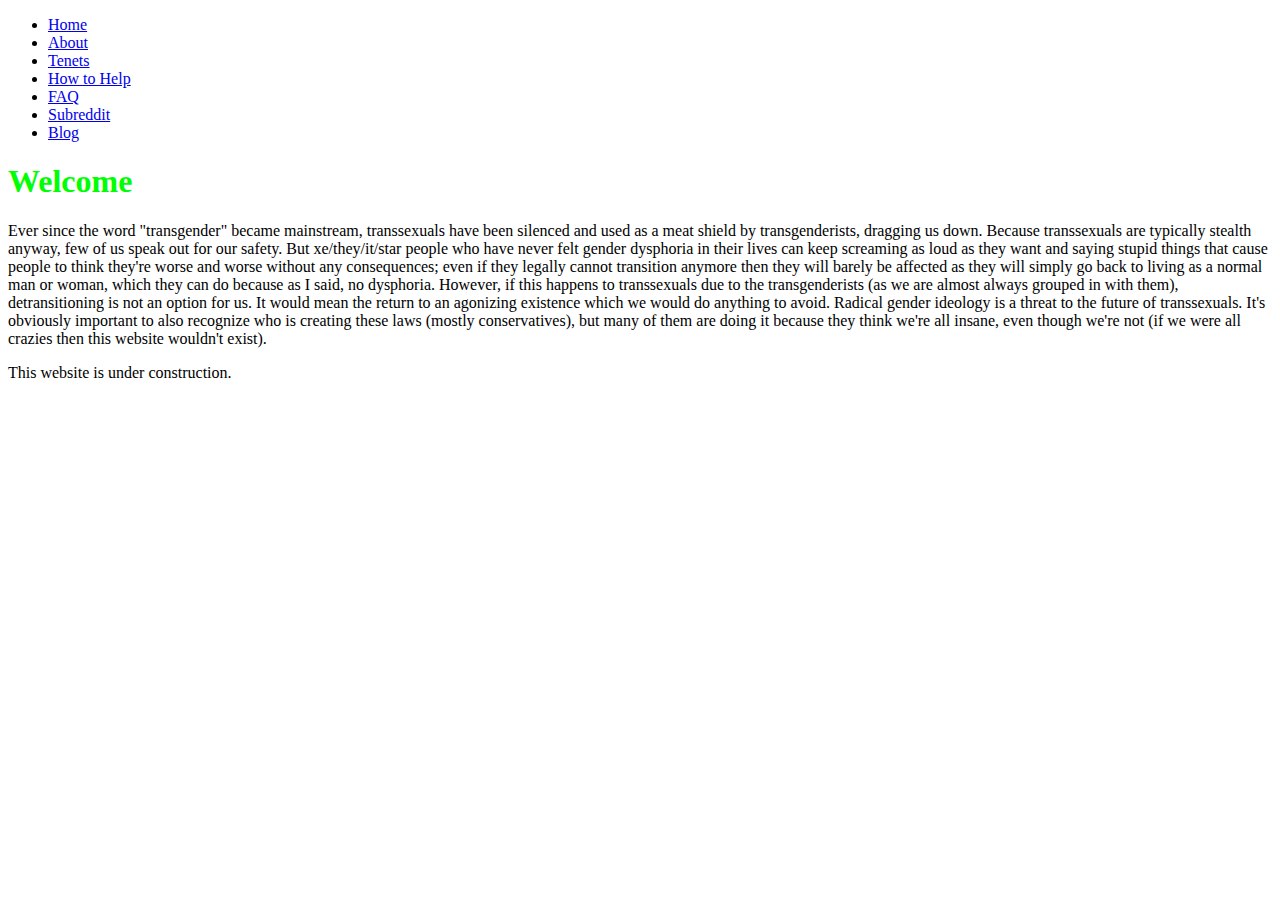
<file: index.html>
<!DOCTYPE html>
<html lang="en">
<head>
	<link rel="stylesheet" href="site.css">
	<meta charset="UTF-8">
	<meta name="viewport" content="width=device-width, initial-scale=1.0">
	<title>True Transsexual Front</title>
	<ul class="navbar">
		<li><a href="./">Home</a></li>
		<li><a href="about">About</a></li>
		<li><a href="tenets">Tenets</a></li>
		<li><a href="help">How to Help</a></li>
		<li><a href="faq">FAQ</a></li>
		<li><a href="https://reddit.com/r/TrueTranssexualFront">Subreddit</a></li>
		<li><a href="https://truetranssexualfront.tumblr.com">Blog</a></li>
	</ul>
</head>
<body>


	<div class="main">
		<h1 class="title">Welcome</h1>
		<p>Ever since the word "transgender" became mainstream, transsexuals have been silenced and used as a meat shield by transgenderists, dragging us down. Because transsexuals are typically stealth anyway, few of us speak out for our safety. But xe/they/it/star people who have never felt gender dysphoria in their lives can keep screaming as loud as they want and saying stupid things that cause people to think they're worse and worse without any consequences; even if they legally cannot transition anymore then they will barely be affected as they will simply go back to living as a normal man or woman, which they can do because as I said, no dysphoria. However, if this happens to transsexuals due to the transgenderists (as we are almost always grouped in with them), detransitioning is not an option for us. It would mean the return to an agonizing existence which we would do anything to avoid. Radical gender ideology is a threat to the future of transsexuals. It's obviously important to also recognize who is creating these laws (mostly conservatives), but many of them are doing it because they think we're all insane, even though we're not (if we were all crazies then this website wouldn't exist).</p>
		<p>This website is under construction.</p>
	</div>
</body>
</html>
</file>
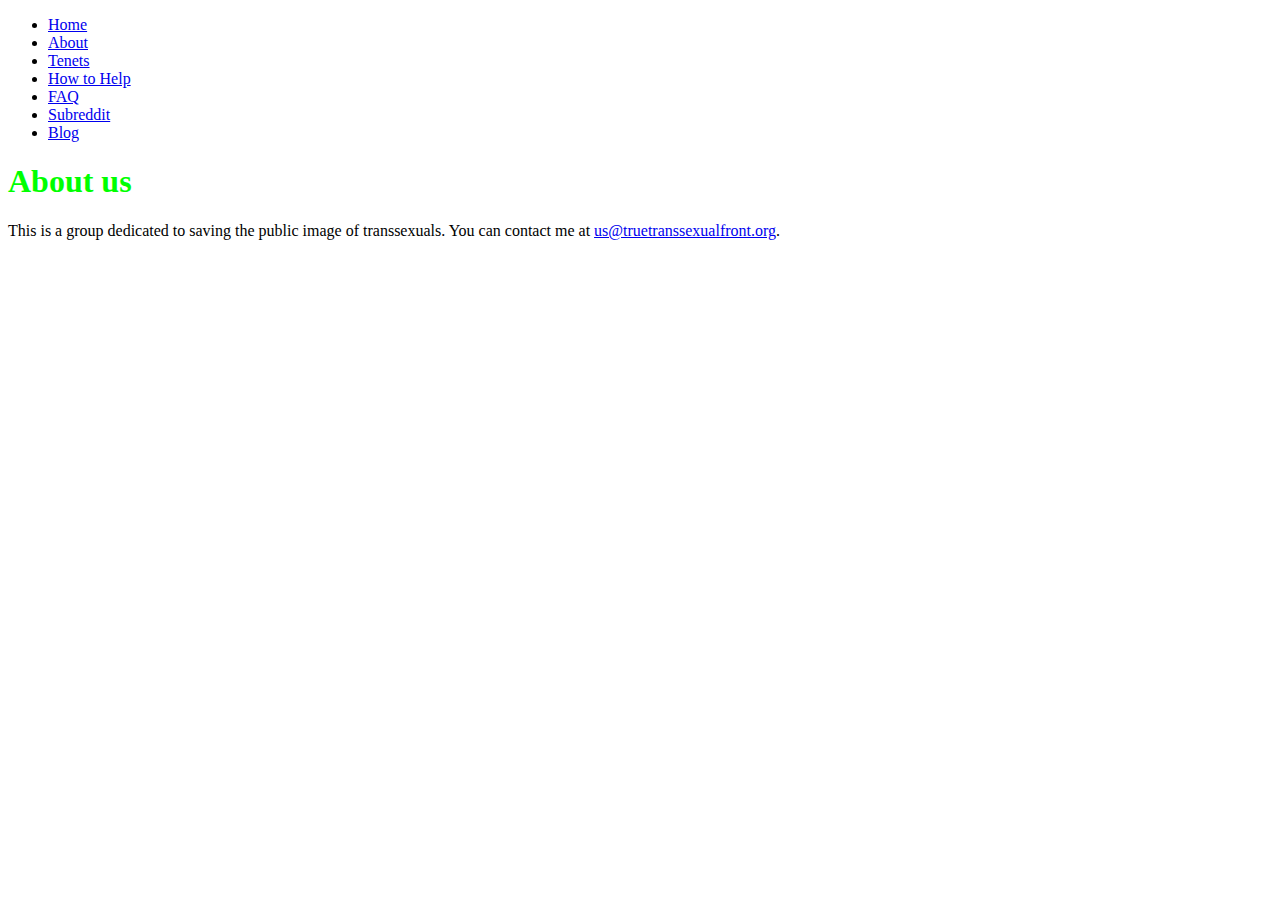
<file: about.html>
<!DOCTYPE html>
<html lang="en">
<head>
	<link rel="stylesheet" href="site.css">
	<meta charset="UTF-8">
	<meta name="viewport" content="width=device-width, initial-scale=1.0">
	<title>True Transsexual Front</title>
	<ul class="navbar">
		<li><a href="./">Home</a></li>
		<li><a href="about">About</a></li>
		<li><a href="tenets">Tenets</a></li>
		<li><a href="help">How to Help</a></li>
		<li><a href="faq">FAQ</a></li>
		<li><a href="https://reddit.com/r/TrueTranssexualFront">Subreddit</a></li>
		<li><a href="https://truetranssexualfront.tumblr.com">Blog</a></li>
	</ul>
</head>
<body>


	<div class="main">
		<h1 class="title">About us</h1>
		<p>This is a group dedicated to saving the public image of transsexuals. You can contact me at <a href="mailto:us@truetranssexualfront.org">us@truetranssexualfront.org</a>.</p>
	</div>
</body>
</html>
</file>
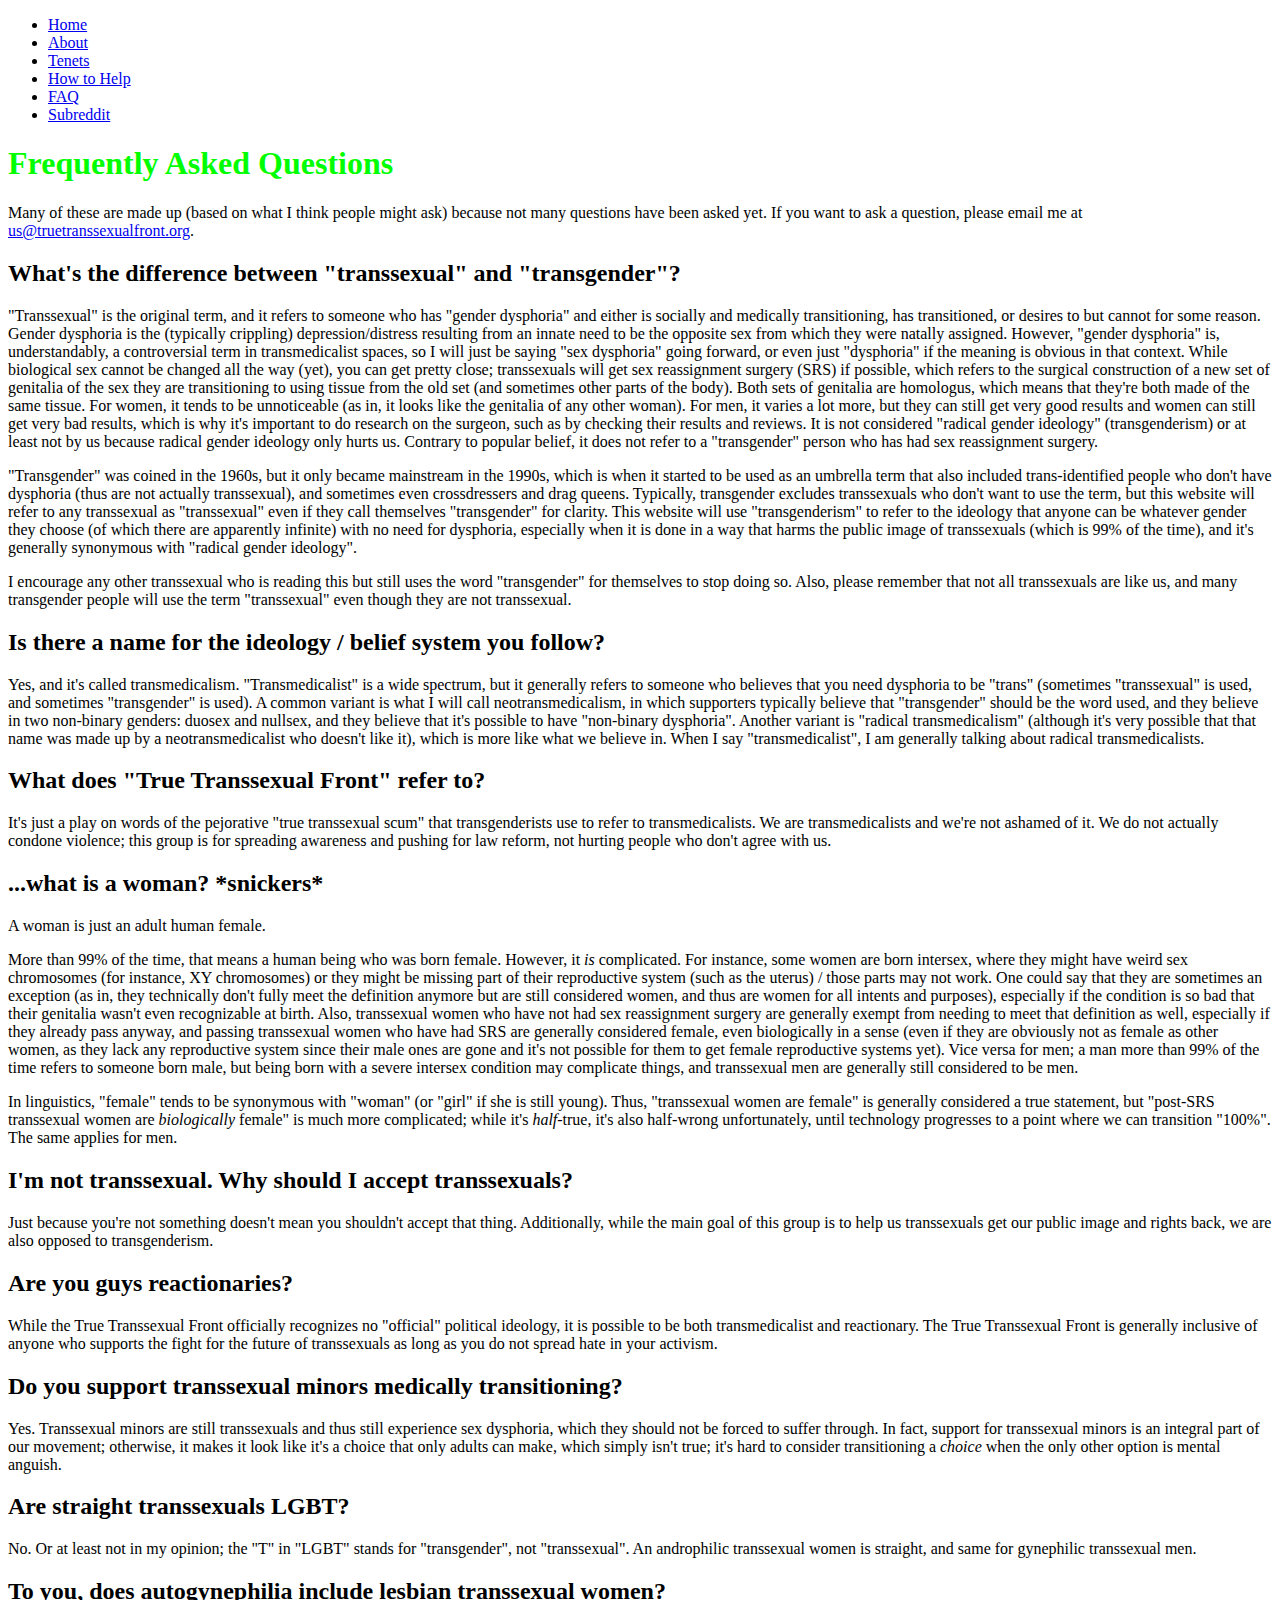
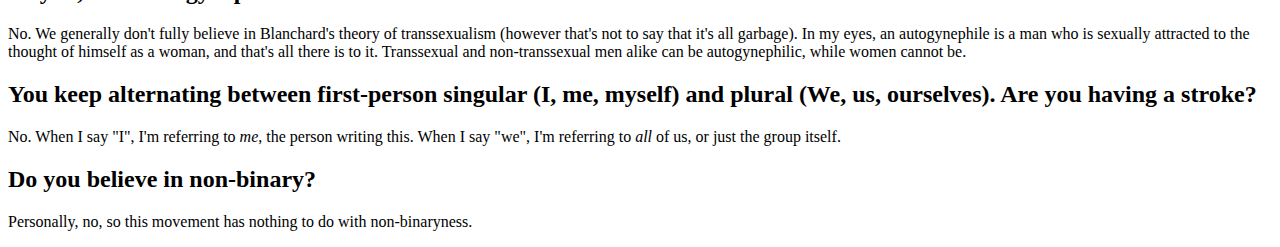
<file: faq.html>
<!DOCTYPE html>
<html lang="en">
<head>
	<link rel="stylesheet" href="site.css">
	<meta charset="UTF-8">
	<meta name="viewport" content="width=device-width, initial-scale=1.0">
	<title>True Transsexual Front</title>
	<ul class="navbar">
		<li><a href="./">Home</a></li>
		<li><a href="about">About</a></li>
		<li><a href="tenets">Tenets</a></li>
		<li><a href="help">How to Help</a></li>
		<li><a href="faq">FAQ</a></li>
		<li><a href="https://reddit.com/r/TrueTranssexualFront">Subreddit</a></li>
	</ul>
</head>
<body>


	<div class="main">
		<h1 class="title">Frequently Asked Questions</h1>
		<p>Many of these are made up (based on what I think people might ask) because not many questions have been asked yet. If you want to ask a question, please email me at <a href="mailto:us@truetranssexualfront.org">us@truetranssexualfront.org</a>.</p>

		<h2>What's the difference between "transsexual" and "transgender"?</h2>
		<p>"Transsexual" is the original term, and it refers to someone who has "gender dysphoria" and either is socially and medically transitioning, has transitioned, or desires to but cannot for some reason. Gender dysphoria is the (typically crippling) depression/distress resulting from an innate need to be the opposite sex from which they were natally assigned. However, "gender dysphoria" is, understandably, a controversial term in transmedicalist spaces, so I will just be saying "sex dysphoria" going forward, or even just "dysphoria" if the meaning is obvious in that context. While biological sex cannot be changed all the way (yet), you can get pretty close; transsexuals will get sex reassignment surgery (SRS) if possible, which refers to the surgical construction of a new set of genitalia of the sex they are transitioning to using tissue from the old set (and sometimes other parts of the body). Both sets of genitalia are homologus, which means that they're both made of the same tissue. For women, it tends to be unnoticeable (as in, it looks like the genitalia of any other woman). For men, it varies a lot more, but they can still get very good results and women can still get very bad results, which is why it's important to do research on the surgeon, such as by checking their results and reviews. It is not considered "radical gender ideology" (transgenderism) or at least not by us because radical gender ideology only hurts us. Contrary to popular belief, it does not refer to a "transgender" person who has had sex reassignment surgery.</p>

		<p>"Transgender" was coined in the 1960s, but it only became mainstream in the 1990s, which is when it started to be used as an umbrella term that also included trans-identified people who don't have dysphoria (thus are not actually transsexual), and sometimes even crossdressers and drag queens. Typically, transgender excludes transsexuals who don't want to use the term, but this website will refer to any transsexual as "transsexual" even if they call themselves "transgender" for clarity. This website will use "transgenderism" to refer to the ideology that anyone can be whatever gender they choose (of which there are apparently infinite) with no need for dysphoria, especially when it is done in a way that harms the public image of transsexuals (which is 99% of the time), and it's generally synonymous with "radical gender ideology".</p>

		<p>I encourage any other transsexual who is reading this but still uses the word "transgender" for themselves to stop doing so. Also, please remember that not all transsexuals are like us, and many transgender people will use the term "transsexual" even though they are not transsexual.</p>

		<h2>Is there a name for the ideology / belief system you follow?</h2>
		<p>Yes, and it's called transmedicalism. "Transmedicalist" is a wide spectrum, but it generally refers to someone who believes that you need dysphoria to be "trans" (sometimes "transsexual" is used, and sometimes "transgender" is used). A common variant is what I will call neotransmedicalism, in which supporters typically believe that "transgender" should be the word used, and they believe in two non-binary genders: duosex and nullsex, and they believe that it's possible to have "non-binary dysphoria". Another variant is "radical transmedicalism" (although it's very possible that that name was made up by a neotransmedicalist who doesn't like it), which is more like what we believe in. When I say "transmedicalist", I am generally talking about radical transmedicalists.

		<h2>What does "True Transsexual Front" refer to?</h2>
		<p>It's just a play on words of the pejorative "true transsexual scum" that transgenderists use to refer to transmedicalists. We are transmedicalists and we're not ashamed of it. We do not actually condone violence; this group is for spreading awareness and pushing for law reform, not hurting people who don't agree with us.</p>

		<h2>...what is a woman? *snickers*</h2>
		<p>A woman is just an adult human female.</p>
		<p>More than 99% of the time, that means a human being who was born female. However, it <i>is</i> complicated. For instance, some women are born intersex, where they might have weird sex chromosomes (for instance, XY chromosomes) or they might be missing part of their reproductive system (such as the uterus) / those parts may not work. One could say that they are sometimes an exception (as in, they technically don't fully meet the definition anymore but are still considered women, and thus are women for all intents and purposes), especially if the condition is so bad that their genitalia wasn't even recognizable at birth. Also, transsexual women who have not had sex reassignment surgery are generally exempt from needing to meet that definition as well, especially if they already pass anyway, and passing transsexual women who have had SRS are generally considered female, even biologically in a sense (even if they are obviously not as female as other women, as they lack any reproductive system since their male ones are gone and it's not possible for them to get female reproductive systems yet). Vice versa for men; a man more than 99% of the time refers to someone born male, but being born with a severe intersex condition may complicate things, and transsexual men are generally still considered to be men.</p>

		<p>In linguistics, "female" tends to be synonymous with "woman" (or "girl" if she is still young). Thus, "transsexual women are female" is generally considered a true statement, but "post-SRS transsexual women are <i>biologically</i> female" is much more complicated; while it's <i>half</i>-true, it's also half-wrong unfortunately, until technology progresses to a point where we can transition "100%". The same applies for men.</p>

		<h2>I'm not transsexual. Why should I accept transsexuals?</h2>
		<p>Just because you're not something doesn't mean you shouldn't accept that thing. Additionally, while the main goal of this group is to help us transsexuals get our public image and rights back, we are also opposed to transgenderism.</p>

		<h2>Are you guys reactionaries?</h2>
		<p>While the True Transsexual Front officially recognizes no "official" political ideology, it is possible to be both transmedicalist and reactionary. The True Transsexual Front is generally inclusive of anyone who supports the fight for the future of transsexuals as long as you do not spread hate in your activism.</p>

		<h2>Do you support transsexual minors medically transitioning?</h2>
		<p>Yes. Transsexual minors are still transsexuals and thus still experience sex dysphoria, which they should not be forced to suffer through. In fact, support for transsexual minors is an integral part of our movement; otherwise, it makes it look like it's a choice that only adults can make, which simply isn't true; it's hard to consider transitioning a <i>choice</i> when the only other option is mental anguish.</p>

		<h2>Are straight transsexuals LGBT?</h2>
		<p>No. Or at least not in my opinion; the "T" in "LGBT" stands for "transgender", not "transsexual". An androphilic transsexual women is straight, and same for gynephilic transsexual men.</p>

		<h2>To you, does autogynephilia include lesbian transsexual women?</h2>
		<p>No. We generally don't fully believe in Blanchard's theory of transsexualism (however that's not to say that it's all garbage). In my eyes, an autogynephile is a man who is sexually attracted to the thought of himself as a woman, and that's all there is to it. Transsexual and non-transsexual men alike can be autogynephilic, while women cannot be.</p>

		<h2>You keep alternating between first-person singular (I, me, myself) and plural (We, us, ourselves). Are you having a stroke?</h2>
		<p>No. When I say "I", I'm referring to <i>me</i>, the person writing this. When I say "we", I'm referring to <i>all</i> of us, or just the group itself.</p>

		<h2>Do you believe in non-binary?</h2>
		<p>Personally, no, so this movement has nothing to do with non-binaryness.</p>
	</div>
</body>
</html>
</file>
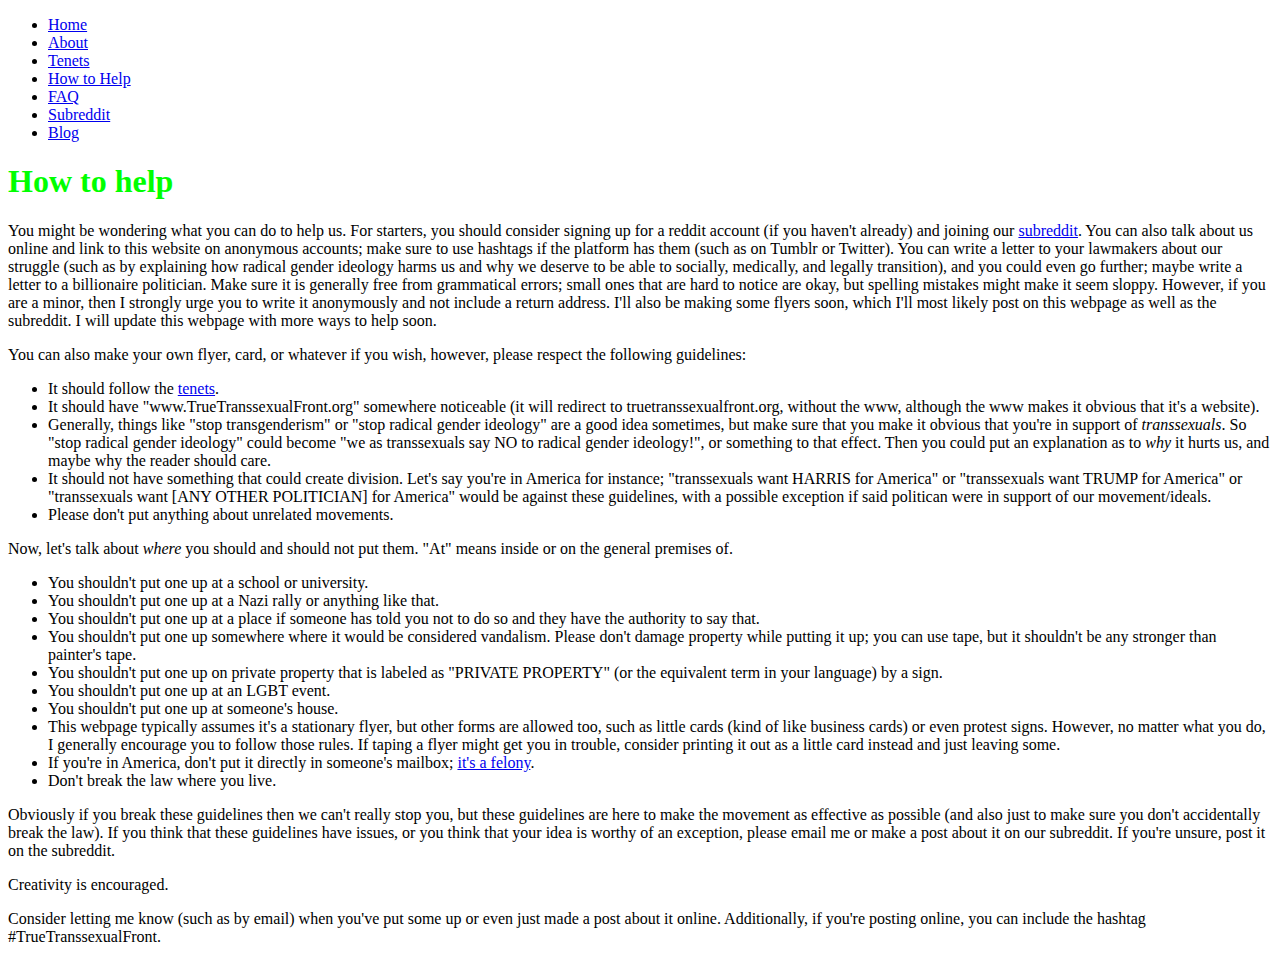
<file: help.html>
<!DOCTYPE html>
<html lang="en">
<head>
    <link rel="stylesheet" href="site.css">
    <meta charset="UTF-8">
    <meta name="viewport" content="width=device-width, initial-scale=1.0">
    <title>True Transsexual Front</title>
    <ul class="navbar">
        <li><a href="./">Home</a></li>
        <li><a href="about">About</a></li>
        <li><a href="tenets">Tenets</a></li>
        <li><a href="help">How to Help</a></li>
        <li><a href="faq">FAQ</a></li>
        <li><a href="https://reddit.com/r/TrueTranssexualFront">Subreddit</a></li>
		<li><a href="https://truetranssexualfront.tumblr.com">Blog</a></li>
    </ul>
</head>
<body>


    <div class="main">
        <h1 class="title">How to help</h1>
        <p>You might be wondering what you can do to help us. For starters, you should consider signing up for a reddit account (if you haven't already) and joining our <a href="https://reddit.com/r/TrueTranssexualFront">subreddit</a>. You can also talk about us online and link to this website on anonymous accounts; make sure to use hashtags if the platform has them (such as on Tumblr or Twitter). You can write a letter to your lawmakers about our struggle (such as by explaining how radical gender ideology harms us and why we deserve to be able to socially, medically, and legally transition), and you could even go further; maybe write a letter to a billionaire politician. Make sure it is generally free from grammatical errors; small ones that are hard to notice are okay, but spelling mistakes might make it seem sloppy. However, if you are a minor, then I strongly urge you to write it anonymously and not include a return address. I'll also be making some flyers soon, which I'll most likely post on this webpage as well as the subreddit. I will update this webpage with more ways to help soon.</p>

        <p>You can also make your own flyer, card, or whatever if you wish, however, please respect the following guidelines:</p>
        <ul>
            <li>It should follow the <a href="tenets">tenets</a>.</li>
            <li>It should have "www.TrueTranssexualFront.org" somewhere noticeable (it will redirect to truetranssexualfront.org, without the www, although the www makes it obvious that it's a website).</li>
            <li>Generally, things like "stop transgenderism" or "stop radical gender ideology" are a good idea sometimes, but make sure that you make it obvious that you're in support of <i>transsexuals</i>. So "stop radical gender ideology" could become "we as transsexuals say NO to radical gender ideology!", or something to that effect. Then you could put an explanation as to <i>why</i> it hurts us, and maybe why the reader should care.</li>
            <li>It should not have something that could create division. Let's say you're in America for instance; "transsexuals want HARRIS for America" or "transsexuals want TRUMP for America" or "transsexuals want [ANY OTHER POLITICIAN] for America" would be against these guidelines, with a possible exception if said politican were in support of our movement/ideals.</li>
            <li>Please don't put anything about unrelated movements.</li>
        </ul>
        <p>Now, let's talk about <i>where</i> you should and should not put them. "At" means inside or on the general premises of.</p>
        <ul>
            <li>You shouldn't put one up at a school or university.</li>
            <li>You shouldn't put one up at a Nazi rally or anything like that.</li>
            <li>You shouldn't put one up at a place if someone has told you not to do so and they have the authority to say that.</li>
            <li>You shouldn't put one up somewhere where it would be considered vandalism. Please don't damage property while putting it up; you can use tape, but it shouldn't be any stronger than painter's tape.</li>
            <li>You shouldn't put one up on private property that is labeled as "PRIVATE PROPERTY" (or the equivalent term in your language) by a sign.</li>
            <li>You shouldn't put one up at an LGBT event.</li>
            <li>You shouldn't put one up at someone's house.</li>
            <li>This webpage typically assumes it's a stationary flyer, but other forms are allowed too, such as little cards (kind of like business cards) or even protest signs. However, no matter what you do, I generally encourage you to follow those rules. If taping a flyer might get you in trouble, consider printing it out as a little card instead and just leaving some.</li>
            <li>If you're in America, don't put it directly in someone's mailbox; <a href="https://uscode.house.gov/view.xhtml?req=(title:18 section:1725 edition:prelim)">it's a felony</a>.</li>
            <li>Don't break the law where you live.</li>
        </ul>
        <p>Obviously if you break these guidelines then we can't really stop you, but these guidelines are here to make the movement as effective as possible (and also just to make sure you don't accidentally break the law). If you think that these guidelines have issues, or you think that your idea is worthy of an exception, please email me or make a post about it on our subreddit. If you're unsure, post it on the subreddit.</p>

        <p>Creativity is encouraged.</p>

        <p>Consider letting me know (such as by email) when you've put some up or even just made a post about it online. Additionally, if you're posting online, you can include the hashtag #TrueTranssexualFront.</p>
    </div>
</body>
</html>
</file>
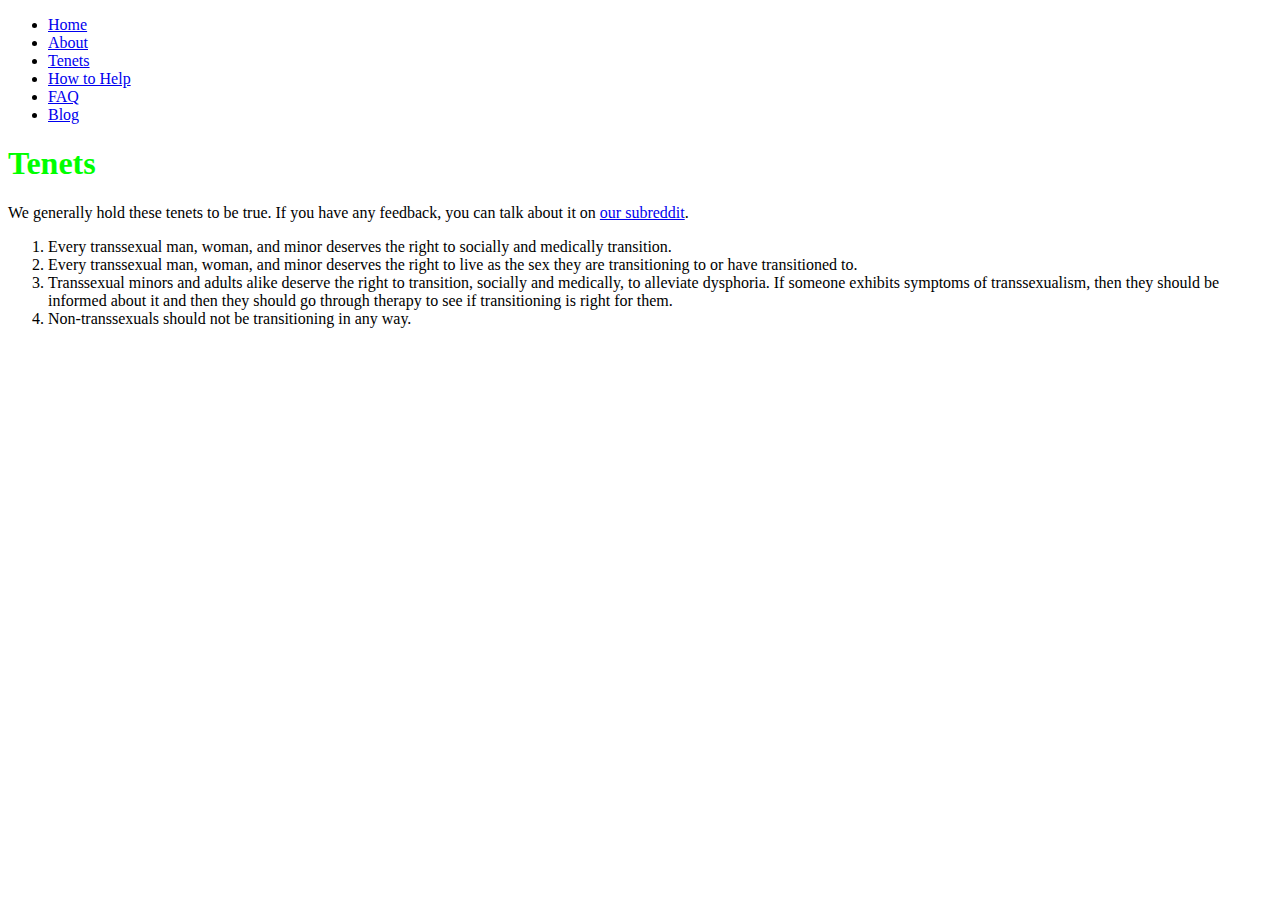
<file: tenets.html>
<!DOCTYPE html>
<html lang="en">
<head>
	<link rel="stylesheet" href="site.css">
	<meta charset="UTF-8">
	<meta name="viewport" content="width=device-width, initial-scale=1.0">
	<title>True Transsexual Front</title>
</head>
<body>
	<div class="main">
		<div id="navbar"></div><script>fetch("navbar.html").then(response => response.text()).then(data => {document.getElementById("navbar").innerHTML = data;});</script>
		<h1 class="title">Tenets</h1>
		<p>We generally hold these tenets to be true. If you have any feedback, you can talk about it on <a href="https://reddit.com/r/TrueTranssexualFront">our subreddit</a>.</p>
		<ol>
			<li>Every transsexual man, woman, and minor deserves the right to socially and medically transition.</li>

			<li>Every transsexual man, woman, and minor deserves the right to live as the sex they are transitioning to or have transitioned to.</li>

			<li>Transsexual minors and adults alike deserve the right to transition, socially and medically, to alleviate dysphoria. If someone exhibits symptoms of transsexualism, then they should be informed about it and then they should go through therapy to see if transitioning is right for them.</li>

			<li>Non-transsexuals should not be transitioning in any way.</li>
		</ol>
	</div>
</body>
</html>
</file>
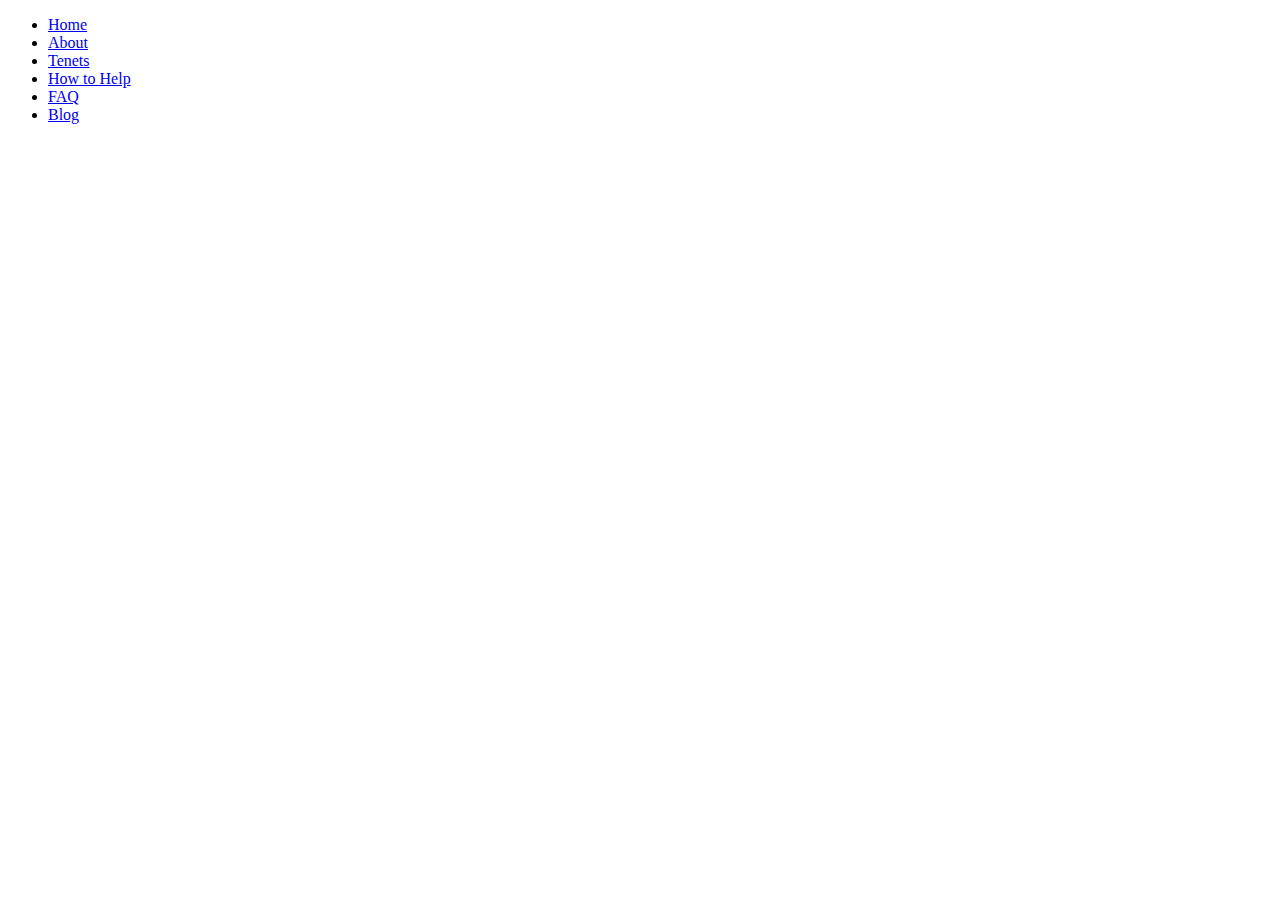
<file: _layouts/navbar.html>
<!DOCTYPE html><html lang="en">
<head>
  <meta charset="UTF-8">
</head>
<body>

    <ul class="navbar">
		<li><a href="./">Home</a></li>
		<li><a href="about">About</a></li>
		<li><a href="tenets">Tenets</a></li>
		<li><a href="help">How to Help</a></li>
		<li><a href="faq">FAQ</a></li>
		<li><a href="https://truetranssexualfront.tumblr.com">Blog</a></li>
	</ul>

</body>
</html>
</file>
<file: site.css>
h1 {
	color: lime;
}
</file>
